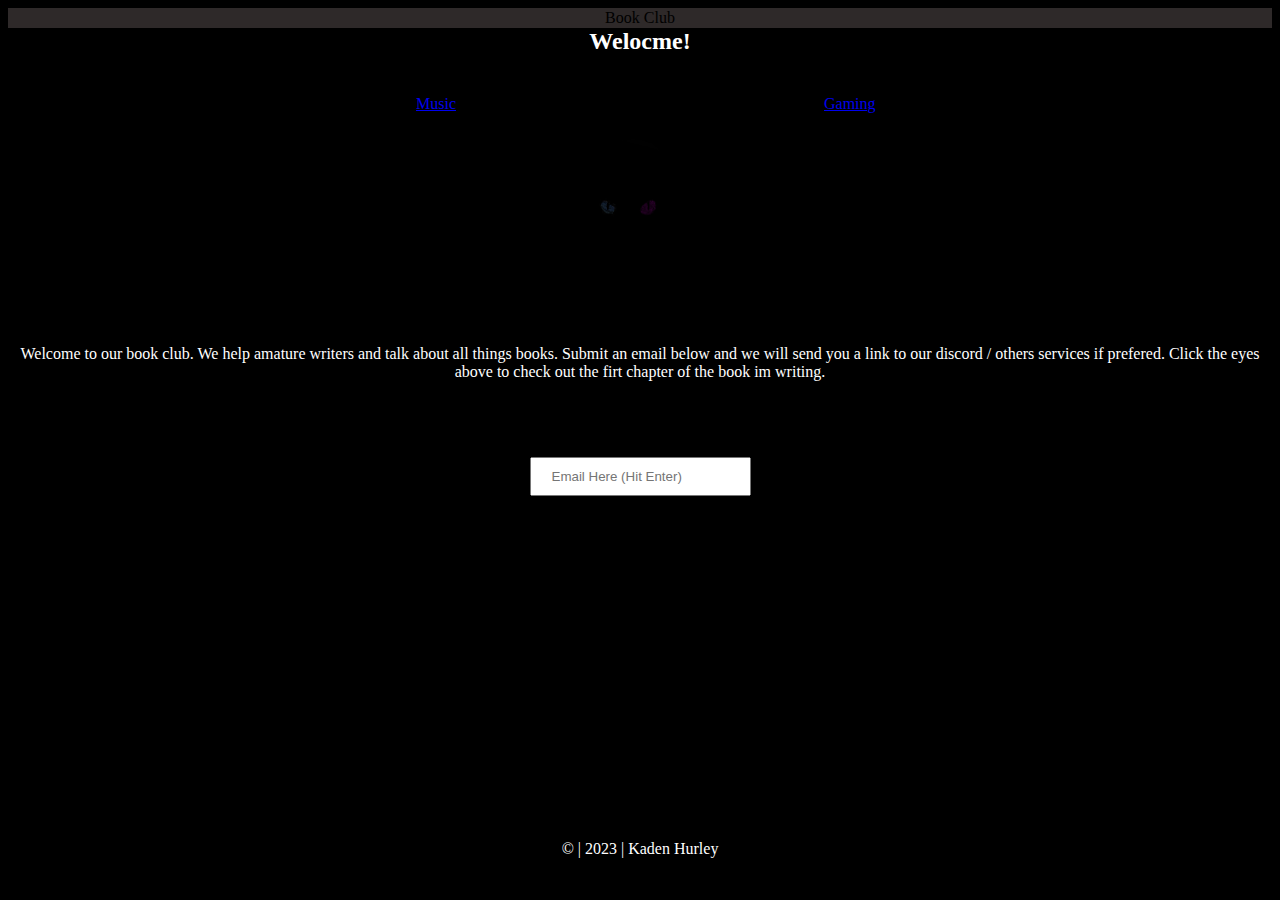
<file: index.html>
<!DOCTYPE html>
<html lang="en">
  <head>
    <meta charset="UTF-8" />
    <meta name="viewport" content="width=device-width, initial-scale=1.0" />
    <link rel="stylesheet" href="styles.css" />
    <title>Books</title>
  </head>
  <header>Book Club</header>
  <body>
    <h2>Welocme!</h2>
    <nav>
      <ul>
        <li><a href="https://kasten33.github.io/Books/index2.html">Music</a></li>
        <li><a href="https://kasten33.github.io/Books/index3.html">Gaming</a></li>
      </ul>
    </nav>
    
    
    
    <article>
    </p>
    <a href="https://www.royalroad.com/fiction/69901/cats-eyes">
    <img 
      class="book" 
      src="Images/Cats Eyes.png"
      title="A book I'm writing"
      alt="A cat with two glowing eyes in the dark" 
      /></a>
    
      
    <p class="text">
      Welcome to our book club. We help amature writers and talk about all things books. 
      Submit an email below and we will send you a link to our discord / others services if prefered. 
      Click the eyes above to check out the firt chapter of the book im writing.
    </p>
    </article>
    <section class="join">
      <form>
      <input type="email" name="email" placeholder="Email Here (Hit Enter)" required>
     </form>
    </section>
     </article>
     <footer>
      <p class="copyright">&#169 | 2023 | Kaden Hurley</p>
    </footer>
  </body>
</html>
</file>
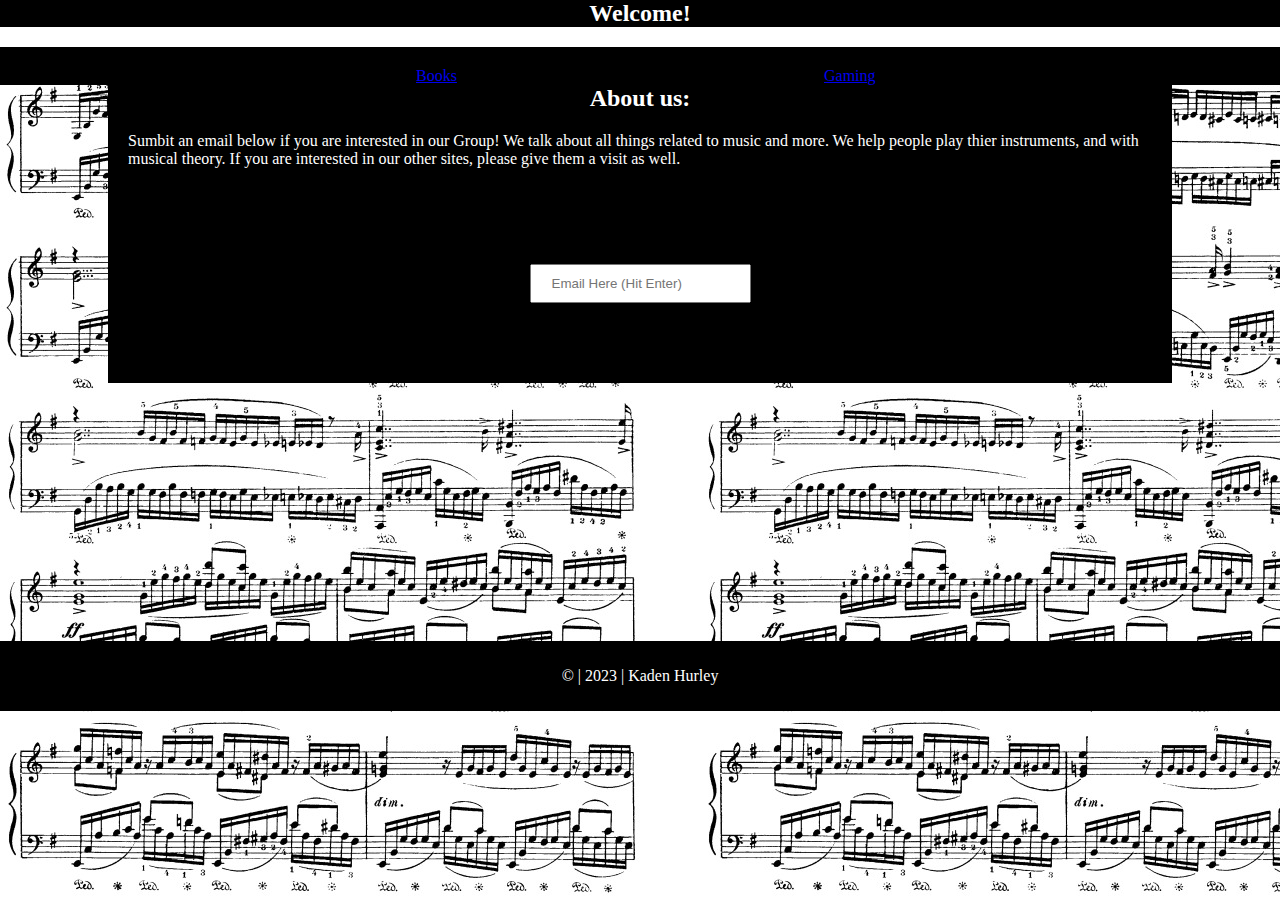
<file: index2.html>
<!DOCTYPE html>
<html lang="en">
  <head>
    <meta charset="UTF-8" />
    <meta name="viewport" content="width=device-width, initial-scale=1.0" />
    <link rel="stylesheet" href="styles.css" />
    <title>Music</title>
  </head>
  <body class="music">
     <article>
      <h2>Welcome!</h2>
      <p></p>
    </article>
    <nav>
      <ul>
        <li><a href="https://kasten33.github.io/Books/">Books</a></li>
        <li><a href="https://kasten33.github.io/Books/index3.html">Gaming</a></li>
      </ul>
    </nav>
   <article class="music2">
    <h2>About us:</h2>
    <p>Sumbit an email below if you are interested in our Group! We talk about all things
      related to music and more. We help people play thier instruments, and with musical theory. 
      If you are interested in our other sites, please give them a visit as well.
    </p>
   </article>
   <article class="music2">
    <section class="join">
    <form>
    <input type="email" name="email" placeholder="Email Here (Hit Enter)" required>
   </form>
  </section>
   </article>
   <footer>
    <p class="copyright">&#169 | 2023 | Kaden Hurley</p>
  </footer>
  </body>
</html>
</file>
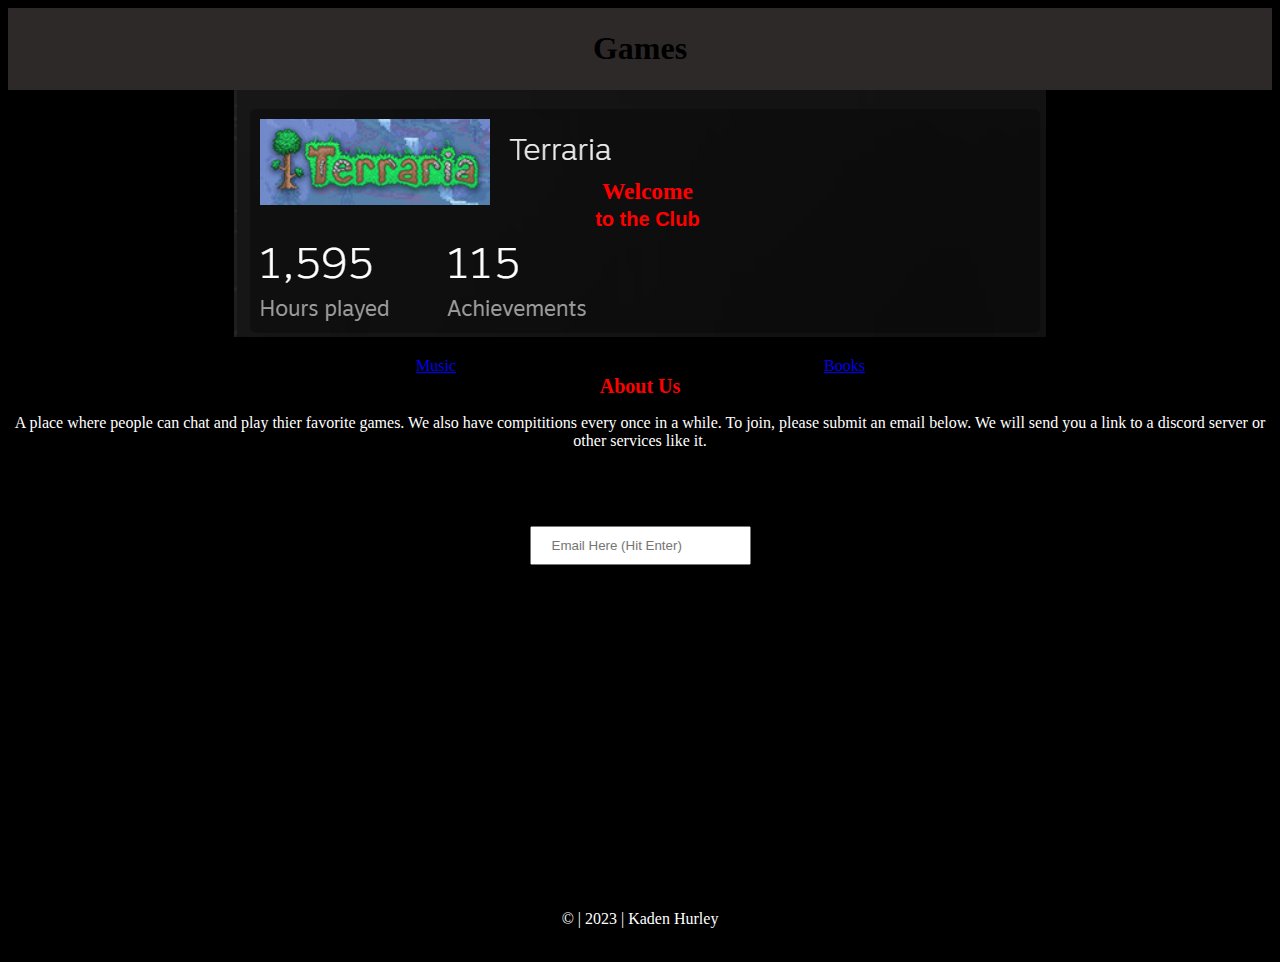
<file: index3.html>
<!DOCTYPE html>
<html lang="en">
  <head>
    <meta charset="UTF-8" />
    <meta name="viewport" content="width=device-width, initial-scale=1.0" />
    <link rel="stylesheet" href="styles.css" />
    <title>Games</title>
  </head>
  <body>
    <header>
      <h1 class="club">Games</h1>
    </header>
    <section>
      <img src="Images/terraria.png" />
      <div class="welcome">
        <div>
          <h3 class="banner">
            Welcome<br /><span class="to">to the Club</span>
          </h3>
        </div>
      </div>
    </section>
    <nav>
      <ul>
        <li><a href="https://kasten33.github.io/Books/index2.html">Music</a></li>
        <li><a href="https://kasten33.github.io/Books/">Books</a></li>
      </ul>
    </nav>
    <main>
      <article>
        <h2 class="welcome">About Us</h2>
        <p class="text">
          A place where people can chat and play thier favorite games. We also have compititions every once in a while.
          To join, please submit an email below. We will send you a link to a discord server or other services like it.
        </p>
      </article>
    </main>
    <section class="join">
      <form>
      <input type="email" name="email" placeholder="Email Here (Hit Enter)" required>
     </form>
    </section>
     </article>
     <footer>
      <p class="copyright">&#169 | 2023 | Kaden Hurley</p>
    </footer>
  </body>
</html>
</file>
<file: styles.css>
nav li {
  background-color: black;
  color: White;
  display: inline-block;
  padding-left: 0px;
  padding-right: 160px;
  padding-top: 20px;
  width: 50%;
}
header {
  background-color: rgb(46, 41, 41);
  padding: 1px;
  padding-top: 1px;
  text-align: center;
}
nav ul {
  white-space: nowrap;
  max-width: 488px;
  margin: 0 auto;
}
body {
  background-color: black;
}
nav {
  position: sticky;
  background-color: black;
  top: 0px;
}
p {
  color: white;
}
.text {
  text-align: center;
}
.book {
  display: block;
  margin-left: auto;
  margin-right: auto;
  height: 200px;
  width: 400px;
}
form input {
  margin-left: auto;
  margin-right: auto;
  padding: 10px 20px;
}
section.join {
  text-align: center;
  padding: 60px 20px;
}
footer {
  background: black;
  color: white;
  padding: 10px;
  margin-top: 258.5px;
  text-align: center;
}
.music {
  background-color: black;
  background-image: url(Images/Rach.jpg);
  margin: auto;
  padding: 0px;
}
.music2 {
  background-color: black;
  width: 80%;
  margin-left: auto;
  margin-right: auto;
  padding-left: 20px;
  padding-right: 20px;
  padding-bottom: 20px;
  max-width: 1400px;
}
h2 {
  color: white;
  background-color: black;
  text-align: center;
  margin-top: 0px;
}
img {
  display: block;
  margin-left: auto;
  margin-right: auto;
}
.welcome {
  text-align: center;
  font-size: 20px;
  color: red;
}
.to {
  text-align: center;
  font-size: 20px;
  color: rgb(255, 0, 0);
  font-family: Arial, Helvetica, sans-serif;
}
.club {
  background-color: rgb(46, 41, 41);
  color: black;
  margin: px;
}
.banner {
  position: absolute;
  left: 46.5%;
  top: 155px;
}
</file>
